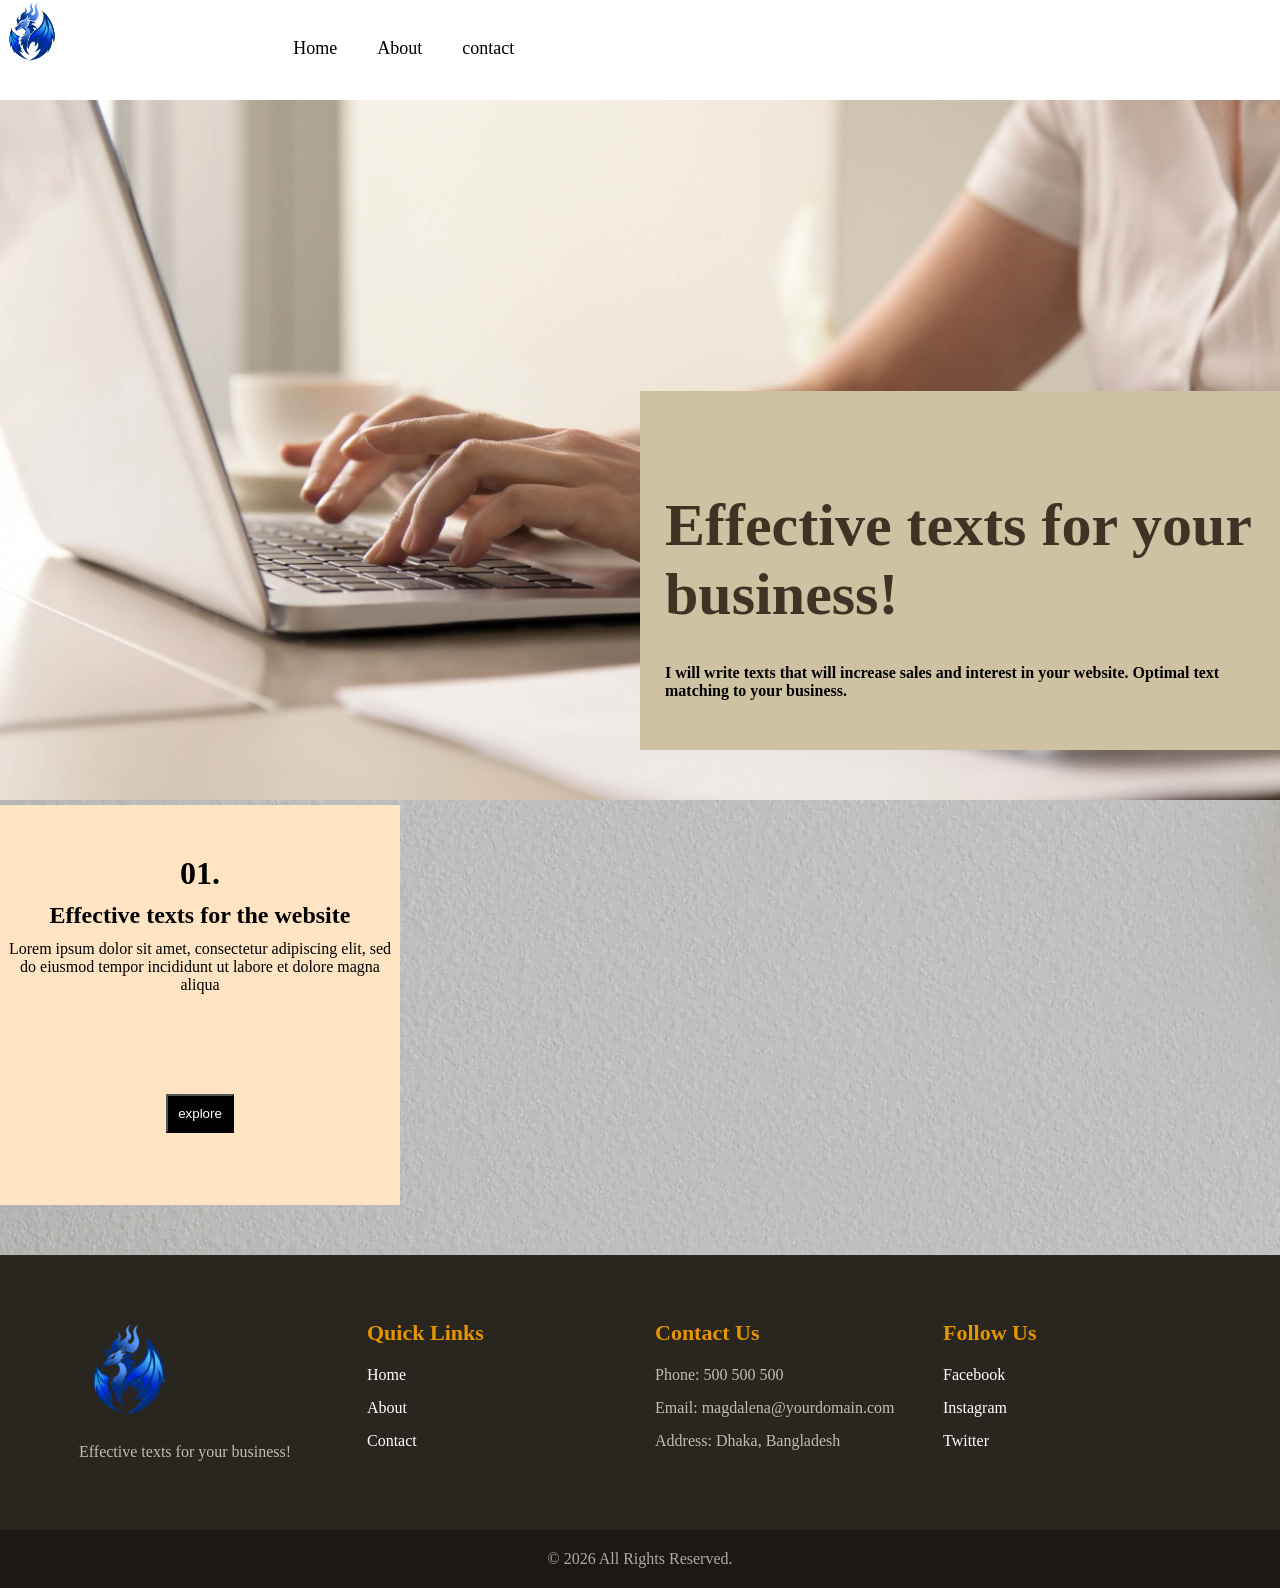
<file: index.html>
<!DOCTYPE html>
<html lang="en">
<head>
    <meta charset="UTF-8">
    <meta name="viewport" content="width=device-width, initial-scale=1.0">
    <title>first web</title>
    <link rel="stylesheet" href="style.css">
</head>
<body>
    <div class="nav-bar">
        <nav>
            <div class="col-2">
                <div class="logo">
                    <a href="index.html"><img src="image.png" alt=""></a>
                </div>
            </div>

            <div class="col-6">
                <div class="menu">
                <ul>
                    <a href="index.html"><li>Home</li></a>
                    <a href="About.html"><li>About</li></a>
                    <a href="contact.html"><li>contact</li></a>
                </ul>
                </div>
            </div>
        </nav>
    </div>
    <div class="col-12">
        <div class="bag-img">
            <div class="text">
                <h1>Effective texts for your business!</h1>
            <h4>I will write texts that will increase sales and 
                interest in your website. Optimal text 
                matching to your business.</h4>
            </div>
        </div>
        

    </div>
    <div>
        
    </div>
    <div class="col-12">
        <div class="card">
            <h1>01.</h1>
            <h2>Effective texts for the website</h2>
            <p>Lorem ipsum dolor sit amet, consectetur adipiscing elit, 
                sed do eiusmod tempor incididunt ut labore et 
                dolore magna aliqua</p>
                <a href="contact.html"><button>explore</button></a>
        </div>


    </div>
   <div class="col-12">
     <footer class="f">
    <div class="footer-content">

        <div class="f-img">
            <img src="image.png" alt="Logo">
            <p>Effective texts for your business!</p>
        </div>

        <div class="f-menu">
            <h2>Quick Links</h2>
            <ul>
                <li><a href="index.html">Home</a></li>
                <li><a href="About.html">About</a></li>
                <li><a href="contact.html">Contact</a></li>
            </ul>
        </div>

        <div class="f-text">
            <h2>Contact Us</h2>
            <p>Phone: 500 500 500</p>
            <p>Email: magdalena@yourdomain.com</p>
            <p>Address: Dhaka, Bangladesh</p>
        </div>

        <div class="f-social">
            <h2>Follow Us</h2>
            <a href="#">Facebook</a>
            <a href="#">Instagram</a>
            <a href="#">Twitter</a>
        </div>

    </div>

    <div class="copyright">
        <p>© 2026 All Rights Reserved.</p>
    </div>
</footer>

   </div>

</body>
</html>
</file>
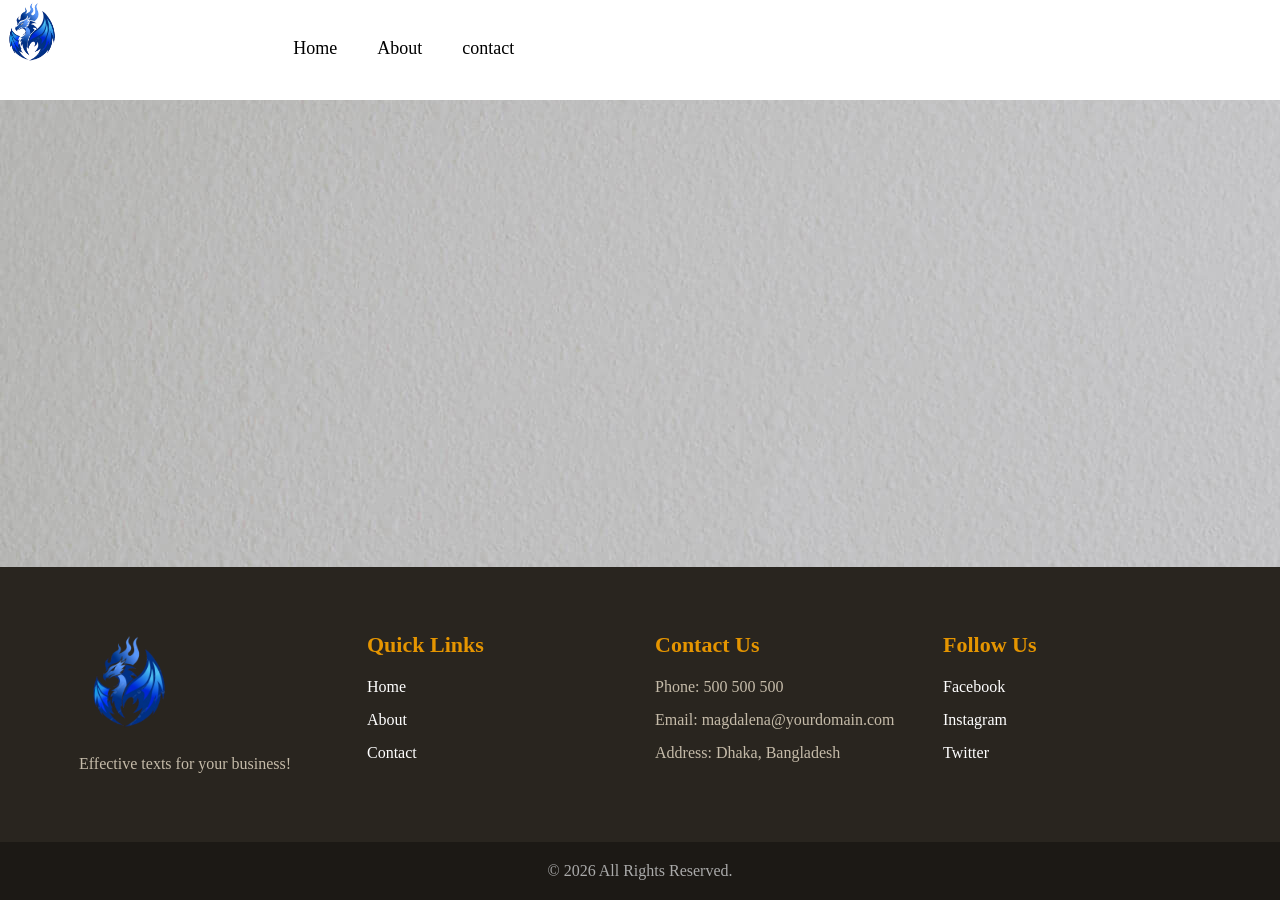
<file: About.html>
<!DOCTYPE html>
<html lang="en">
<head>
    <meta charset="UTF-8">
    <meta name="viewport" content="width=device-width, initial-scale=1.0">
    <title>first web</title>
    <link rel="stylesheet" href="footer.css">
</head>
<body>
    <div class="nav-bar">
        <nav>
            <div class="col-2">
                <div class="logo">
                    <a href="index.html"><img src="image.png" alt=""></a>
                </div>
            </div>

            <div class="col-6">
                <div class="menu">
                <ul>
                    <a href="index.html"><li>Home</li></a>
                    <a href="About.html"><li>About</li></a>
                    <a href="contact.html"><li>contact</li></a>
                </ul>
                </div>
            </div>
        </nav>
    </div>


    </div>
   <div class="col-12">
     <footer>
    <div class="footer-content">

        <div class="f-img">
            <img src="image.png" alt="Logo">
            <p>Effective texts for your business!</p>
        </div>

        <div class="f-menu">
            <h2>Quick Links</h2>
            <ul>
                <li><a href="index.html">Home</a></li>
                <li><a href="About.html">About</a></li>
                <li><a href="contact.html">Contact</a></li>
            </ul>
        </div>

        <div class="f-text">
            <h2>Contact Us</h2>
            <p>Phone: 500 500 500</p>
            <p>Email: magdalena@yourdomain.com</p>
            <p>Address: Dhaka, Bangladesh</p>
        </div>

        <div class="f-social">
            <h2>Follow Us</h2>
            <a href="#">Facebook</a>
            <a href="#">Instagram</a>
            <a href="#">Twitter</a>
        </div>

    </div>

    <div class="copyright">
        <p>© 2026 All Rights Reserved.</p>
    </div>
</footer>

   </div>

</body>
</html>
</file>
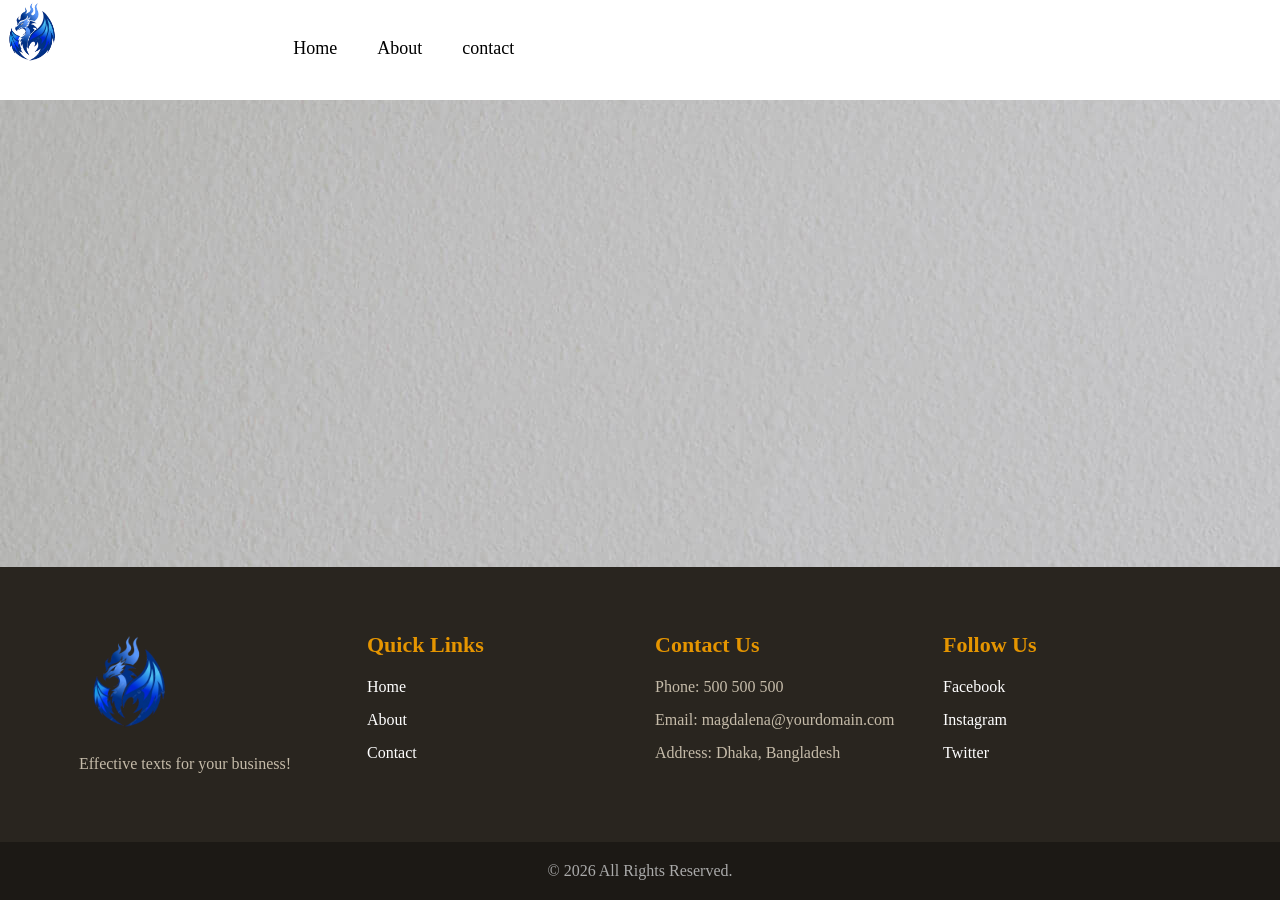
<file: contact.html>
<!DOCTYPE html>
<html lang="en">
<head>
    <meta charset="UTF-8">
    <meta name="viewport" content="width=device-width, initial-scale=1.0">
    <title>first web</title>
    <link rel="stylesheet" href="footer.css">
</head>
<body>
    <div class="nav-bar">
        <nav>
            <div class="col-2">
                <div class="logo">
                    <a href="index.html"><img src="image.png" alt=""></a>
                </div>
            </div>

            <div class="col-6">
                <div class="menu">
                <ul>
                    <a href="index.html"><li>Home</li></a>
                    <a href="About.html"><li>About</li></a>
                    <a href="contact.html"><li>contact</li></a>
                </ul>
                </div>
            </div>
        </nav>
    </div>


    </div>
   <div class="col-12">
     <footer class="f">
    <div class="footer-content">

        <div class="f-img">
            <img src="image.png" alt="Logo">
            <p>Effective texts for your business!</p>
        </div>

        <div class="f-menu">
            <h2>Quick Links</h2>
            <ul>
                <li><a href="index.html">Home</a></li>
                <li><a href="About.html">About</a></li>
                <li><a href="contact.html">Contact</a></li>
            </ul>
        </div>

        <div class="f-text">
            <h2>Contact Us</h2>
            <p>Phone: 500 500 500</p>
            <p>Email: magdalena@yourdomain.com</p>
            <p>Address: Dhaka, Bangladesh</p>
        </div>

        <div class="f-social">
            <h2>Follow Us</h2>
            <a href="#">Facebook</a>
            <a href="#">Instagram</a>
            <a href="#">Twitter</a>
        </div>

    </div>

    <div class="copyright">
        <p>© 2026 All Rights Reserved.</p>
    </div>
</footer>

   </div>

</body>
</html>
</file>
<file: style.css>
.col-1 {
    width: 8.33%;
    display: inline-block;
    float: left;
    /* padding: 0px 10px; */
}
.col-2 {
    width: 16.66%;
   display: inline-block;
    float: left;
    /* padding: 0px 10px;  */
}
.col-3 {
    width: 25%;
    display: inline-block;
    float: left;
    /* padding: 0px 10px; */
}
.col-4 {
    width: 33.33%;
    display: inline-block;
    float: left;
    /* padding: 0px 10px; */

}
.col-5 {
    width: 41.66%;
    display: inline-block;
    float: left;
    /* padding: 0px 10px; */
}
.col-6 {
    width: 50%;
    display: inline-block;
    float: left;
    /* padding: 0px 10px; */
}
.col-7 {
    width: 58.33%;
    display: inline-block;
    float: left;
    /* padding: 0px 10px; */
}
.col-8 {
    width: 66.66%;
    display: inline-block;
    float: left;
    /* padding: 0px 10px; */
}
.col-9 {
    width: 75%;
    display: inline-block;
    float: left;
    /* padding: 0px 10px; */
}
.col-10 {
    width: 83.33%;
    display: inline-block;
    float: left;
    /* padding: 0px 10px; */
}
.col-11 {
    width: 91.66%;
    display: inline-block;
    float: left;
    /* padding: 0px 10px; */
}
.col-12 {
    width: 100%;
    display: inline-block;
    float: left;
    /* padding: 0px 10px; */
}
* {
    margin: 0;
    padding: 0;
    box-sizing: border-box;
    scroll-behavior: smooth;
}

body {
    margin: 0;
    padding: 0;
    background-image: url(tlo.jpg);
    width: 100%;

}
.logo img{
    width: 40%;
    margin-bottom: 0%;
}
.menu ul li{
    display: inline-block;
    float: left;
    padding: 8px 20px;
    margin-top: 20px;
    font-size: large;
    text-decoration: none;
    color: black;
    

}
.menu ul{
    margin-left: 60px;
}
.nav-bar {
    background-color: white;
    width: 100%;
    overflow: hidden;
}
.bag-img {
    background-image: url("home.jpg");
    width: 100%;
    height: 700px;
    background-size: cover;
    background-position: center;
    background-repeat: no-repeat;

    position: relative;
}

.text {
    color: black;
    background-color: rgb(207, 194, 162);
    width: 50%;
    padding: 50px 25px;
    position: absolute;
    right: 0;
    bottom: 50px;
}
.text h1{
    color: rgb(63, 51, 37);
    font-weight: 900;
    font-size: 60px;
    margin-bottom: 10px;
    margin-top: 0px;
}
.text h4{
    padding-top: 25px;
}
.menu ul li:hover{
    color: rgb(229, 149, 0);

}
.card{
    background-color: bisque;
    width: 50%;
    height: 200px;
    overflow: hidden;
    margin-top: 5px;
    text-align: center;
    display: inline-block;
    float: left;
}
.card h1{
    text-align: center;
    padding-bottom: 10px;
}
.card h2{
    padding-bottom: 11px;
}
.col-6 {
    margin-top: 20px;
}
.nav-bar {
    height: 100px;
}
.logo img {
    width: 30%;
    margin-bottom: 0%;
}
.col-6 {
    margin-top: 10px;
}
.card {
    width: 400px;
    height: 400px;
}
h1 {
    padding-top: 50px;
}
button {
    margin-top: 100px;
    padding: 10px;
    background-color: black;
    color: white;
}
/* Footer */

footer {
    width: 100%;
    background-color: #29251f;
    color: white;
    overflow: hidden;
    margin-top: 50px;
}

.footer-content {
    width: 100%;
    padding: 50px 5%;
    overflow: hidden;
}

.f-img,
.f-menu,
.f-text,
.f-social {
    width: 25%;
    float: left;
    padding: 15px;
}

.f-img img {
    width: 100px;
    margin-bottom: 15px;
}

.f-img p {
    color: #c5bba9;
    line-height: 25px;
}

.footer-content h2 {
    color: #e59500;
    font-size: 22px;
    margin-bottom: 20px;
}

.f-menu ul {
    list-style: none;
}

.f-menu ul li {
    margin-bottom: 15px;
}

.f-menu ul li a,
.f-social a {
    color: white;
    text-decoration: none;
    display: block;
    margin-bottom: 15px;
    transition: 0.3s;
}

.f-menu ul li a:hover,
.f-social a:hover {
    color: #e59500;
}

.f-text p {
    margin-bottom: 15px;
    color: #c5bba9;
}

.copyright {
    background-color: #1c1915;
    text-align: center;
    padding: 20px;
    color: #aaa;
    width: 100%;
}
</file>
<file: footer.css>
.col-1 {
    width: 8.33%;
    display: inline-block;
    float: left;
    /* padding: 0px 10px; */
}
.col-2 {
    width: 16.66%;
   display: inline-block;
    float: left;
    /* padding: 0px 10px;  */
}
.col-3 {
    width: 25%;
    display: inline-block;
    float: left;
    /* padding: 0px 10px; */
}
.col-4 {
    width: 33.33%;
    display: inline-block;
    float: left;
    /* padding: 0px 10px; */

}
.col-5 {
    width: 41.66%;
    display: inline-block;
    float: left;
    /* padding: 0px 10px; */
}
.col-6 {
    width: 50%;
    display: inline-block;
    float: left;
    /* padding: 0px 10px; */
}
.col-7 {
    width: 58.33%;
    display: inline-block;
    float: left;
    /* padding: 0px 10px; */
}
.col-8 {
    width: 66.66%;
    display: inline-block;
    float: left;
    /* padding: 0px 10px; */
}
.col-9 {
    width: 75%;
    display: inline-block;
    float: left;
    /* padding: 0px 10px; */
}
.col-10 {
    width: 83.33%;
    display: inline-block;
    float: left;
    /* padding: 0px 10px; */
}
.col-11 {
    width: 91.66%;
    display: inline-block;
    float: left;
    /* padding: 0px 10px; */
}
.col-12 {
    width: 100%;
    display: inline-block;
    float: left;
    /* padding: 0px 10px; */
}
* {
    margin: 0;
    padding: 0;
    box-sizing: border-box;
    scroll-behavior: smooth;
}

body {
    margin: 0;
    padding: 0;
    background-image: url(tlo.jpg);
    width: 100%;

}
.logo img{
    width: 40%;
    margin-bottom: 0%;
}
.menu ul li{
    display: inline-block;
    float: left;
    padding: 8px 20px;
    margin-top: 20px;
    font-size: large;
    text-decoration: none;
    color: black;
    

}
.menu ul{
    margin-left: 60px;
}
.nav-bar {
    background-color: white;
    width: 100%;
    overflow: hidden;
}
.bag-img {
    background-image: url("home.jpg");
    width: 100%;
    height: 700px;
    background-size: cover;
    background-position: center;
    background-repeat: no-repeat;

    position: relative;
}

.text {
    color: black;
    background-color: rgb(207, 194, 162);
    width: 50%;
    padding: 50px 25px;
    position: absolute;
    right: 0;
    bottom: 50px;
}
.text h1{
    color: rgb(63, 51, 37);
    font-weight: 900;
    font-size: 60px;
    margin-bottom: 10px;
    margin-top: 0px;
}
.text h4{
    padding-top: 25px;
}
.menu ul li:hover{
    color: rgb(229, 149, 0);

}
.card{
    background-color: bisque;
    width: 50%;
    height: 200px;
    overflow: hidden;
    margin-top: 5px;
    text-align: center;
    display: inline-block;
    float: left;
}
.card h1{
    text-align: center;
    padding-bottom: 10px;
}
.card h2{
    padding-bottom: 11px;
}
.col-6 {
    margin-top: 20px;
}
.nav-bar {
    height: 100px;
}
.logo img {
    width: 30%;
    margin-bottom: 0%;
}
.col-6 {
    margin-top: 10px;
}
.card {
    width: 400px;
    height: 400px;
}
h1 {
    padding-top: 50px;
}
button {
    margin-top: 100px;
    padding: 10px;
    background-color: black;
    color: white;
}
/* Footer */

footer {
    width: 100%;
    background-color: #29251f;
    color: white;
    overflow: hidden;
    margin-top: 50px;
}

.footer-content {
    width: 100%;
    padding: 50px 5%;
    overflow: hidden;
}

.f-img,
.f-menu,
.f-text,
.f-social {
    width: 25%;
    float: left;
    padding: 15px;
}

.f-img img {
    width: 100px;
    margin-bottom: 15px;
}

.f-img p {
    color: #c5bba9;
    line-height: 25px;
}

.footer-content h2 {
    color: #e59500;
    font-size: 22px;
    margin-bottom: 20px;
}

.f-menu ul {
    list-style: none;
}

.f-menu ul li {
    margin-bottom: 15px;
}

.f-menu ul li a,
.f-social a {
    color: white;
    text-decoration: none;
    display: block;
    margin-bottom: 15px;
    transition: 0.3s;
}

.f-menu ul li a:hover,
.f-social a:hover {
    color: #e59500;
}

.f-text p {
    margin-bottom: 15px;
    color: #c5bba9;
}

.copyright {
    background-color: #1c1915;
    text-align: center;
    padding: 20px;
    color: #aaa;
    width: 100%;
}
.col-12 {
    position: absolute;
    bottom: 0;
}
</file>
